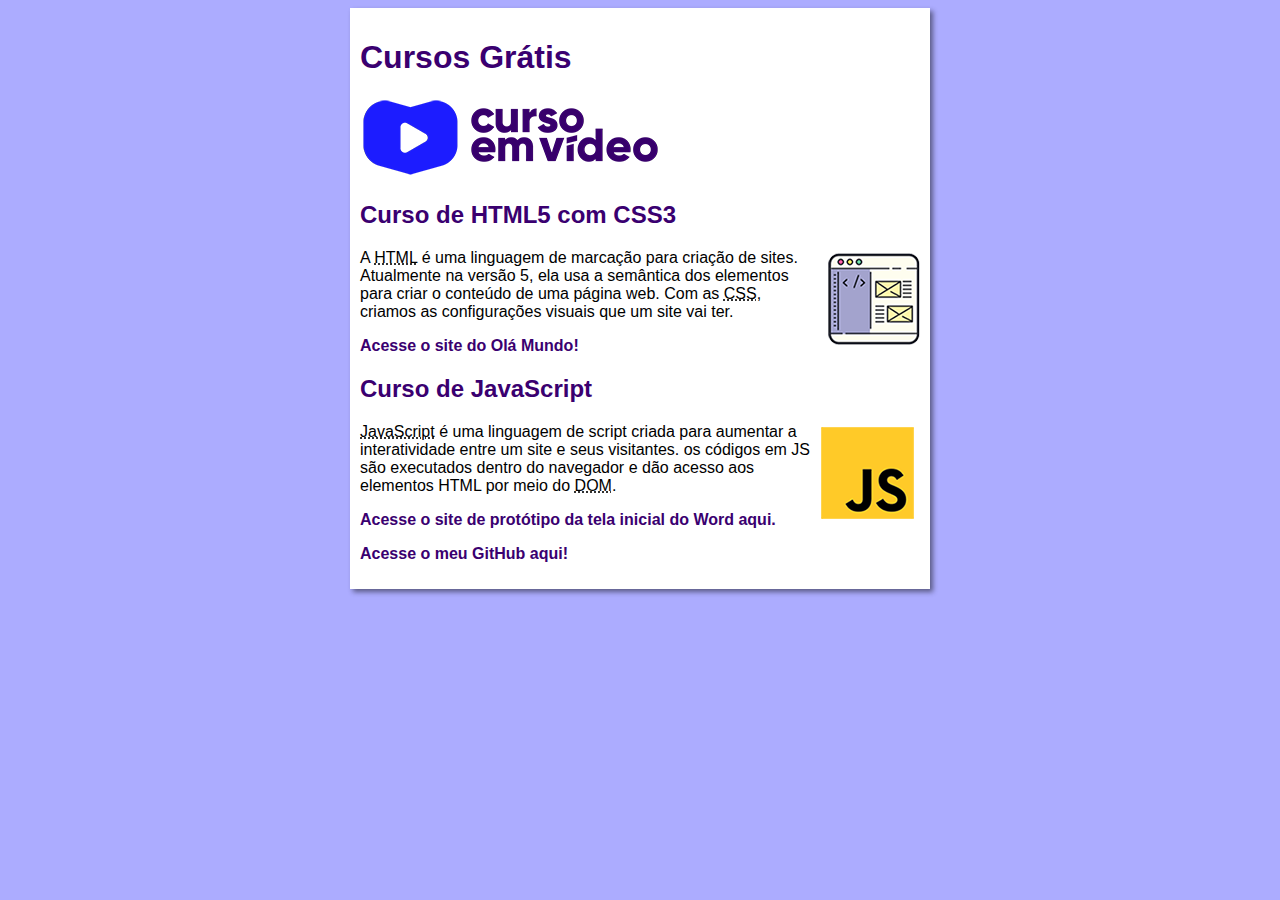
<file: index.html>
<!DOCTYPE html>
<html lang="en">
<head>
    <meta charset="UTF-8">
    <meta http-equiv="X-UA-Compatible" content="IE=edge">
    <meta name="viewport" content="width=device-width, initial-scale=1.0">
    <link rel="stylesheet" href="stilos\style.css">
    <title>Cursos em vídeo</title>
</head>
<body>
    <main>
        <header>
            <h1>Cursos Grátis</h1>
            <img src="imagens/curso-em-video-cor.png" alt="Curso em vídeo">
        </header>

        <article>
            <h2>Curso de HTML5 com CSS3</h2>
            <img class="lado" src="imagens/curso-html-css.png" alt="Curso HTML5 e CSS3">
            <p>A <abbr title="Hypertext Markup Language">HTML</abbr> é uma linguagem de marcação para criação de sites. Atualmente na versão 5, ela usa a semântica dos elementos para criar o conteúdo de uma página web. Com as <abbr title="Cascading Style Sheets">CSS</abbr>, criamos as configurações visuais que um site vai ter.</p>
            <p><a href="file:///C:/Users/Wilham%20L.%20Q.%20Mendes/OneDrive/Ambiente%20de%20Trabalho/Wilham%20Mendes/Cursos/Projeto_HTML/site_olah_mundo.html">Acesse o site do Olá Mundo!</a></p>
        </article>
        <article>
            <h2>Curso de JavaScript</h2>
            <img class="lado" src="imagens/curso-javascript.png" alt="Curso JS">
            <p><abbr title="JavaScript">JavaScript</abbr> é uma linguagem de script criada para aumentar a interatividade entre um site e seus visitantes. os códigos em JS são executados dentro do navegador e dão acesso aos elementos HTML por meio do <abbr title="Document Object Model">DOM</abbr>.<p>
            <p><a href="file:///C:/Users/Wilham%20L.%20Q.%20Mendes/OneDrive/Ambiente%20de%20Trabalho/Wilham%20Mendes/Cursos/Projeto_HTML/Tela_inial_word/tela.html">Acesse o site de protótipo da tela inicial do Word aqui.</a></p>
            <p><a href="https://github.com/WilhamMendes">Acesse o meu GitHub aqui!</a></p>
        </article>
       
    </main>
    
</body>
</html>
</file>
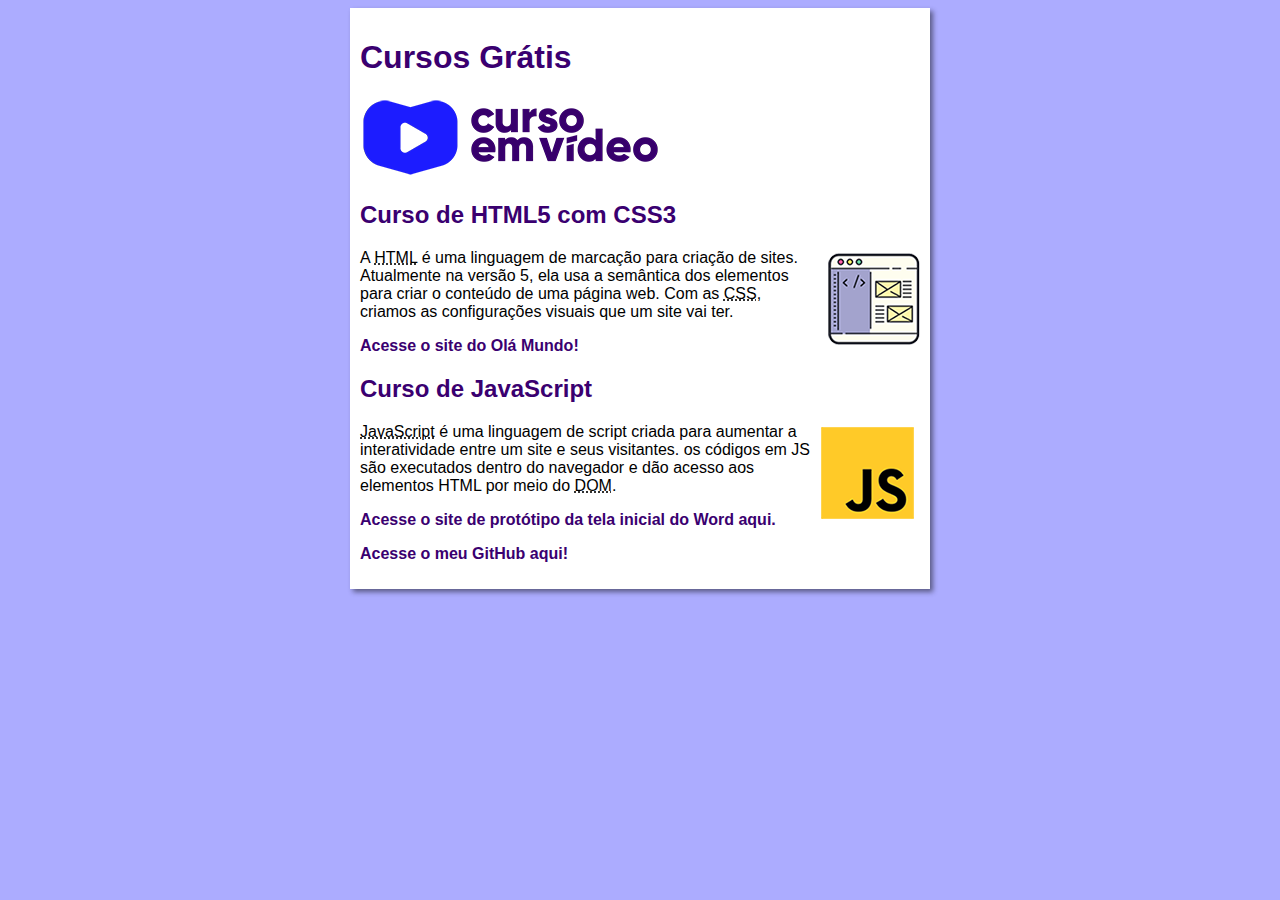
<file: Projeto_Curso_Git_GitHub.html>
<!DOCTYPE html>
<html lang="en">
<head>
    <meta charset="UTF-8">
    <meta http-equiv="X-UA-Compatible" content="IE=edge">
    <meta name="viewport" content="width=device-width, initial-scale=1.0">
    <link rel="stylesheet" href="stilos\style.css">
    <title>Cursos em vídeo</title>
</head>
<body>
    <main>
        <header>
            <h1>Cursos Grátis</h1>
            <img src="imagens/curso-em-video-cor.png" alt="Curso em vídeo">
        </header>

        <article>
            <h2>Curso de HTML5 com CSS3</h2>
            <img class="lado" src="imagens/curso-html-css.png" alt="Curso HTML5 e CSS3">
            <p>A <abbr title="Hypertext Markup Language">HTML</abbr> é uma linguagem de marcação para criação de sites. Atualmente na versão 5, ela usa a semântica dos elementos para criar o conteúdo de uma página web. Com as <abbr title="Cascading Style Sheets">CSS</abbr>, criamos as configurações visuais que um site vai ter.</p>
            <p><a href="file:///C:/Users/Wilham%20L.%20Q.%20Mendes/OneDrive/Ambiente%20de%20Trabalho/Wilham%20Mendes/Cursos/Projeto_do_em_HTML_do_Curso_Git-GuitHub/index.html">Acesse o site do Olá Mundo!</a></p>
        </article>
        <article>
            <h2>Curso de JavaScript</h2>
            <img class="lado" src="imagens/curso-javascript.png" alt="Curso JS">
            <p><abbr title="JavaScript">JavaScript</abbr> é uma linguagem de script criada para aumentar a interatividade entre um site e seus visitantes. os códigos em JS são executados dentro do navegador e dão acesso aos elementos HTML por meio do <abbr title="Document Object Model">DOM</abbr>.<p>
            <p><a href="file:///C:/Users/Wilham%20L.%20Q.%20Mendes/OneDrive/Ambiente%20de%20Trabalho/Wilham%20Mendes/Cursos/Projeto_do_em_HTML_do_Curso_Git-GuitHub/tela.html">Acesse o site de protótipo da tela inicial do Word aqui.</a></p>
            <p><a href="https://github.com/WilhamMendes">Acesse o meu GitHub aqui!</a></p>
        </article>
       
    </main>
    
</body>
</html>
</file>
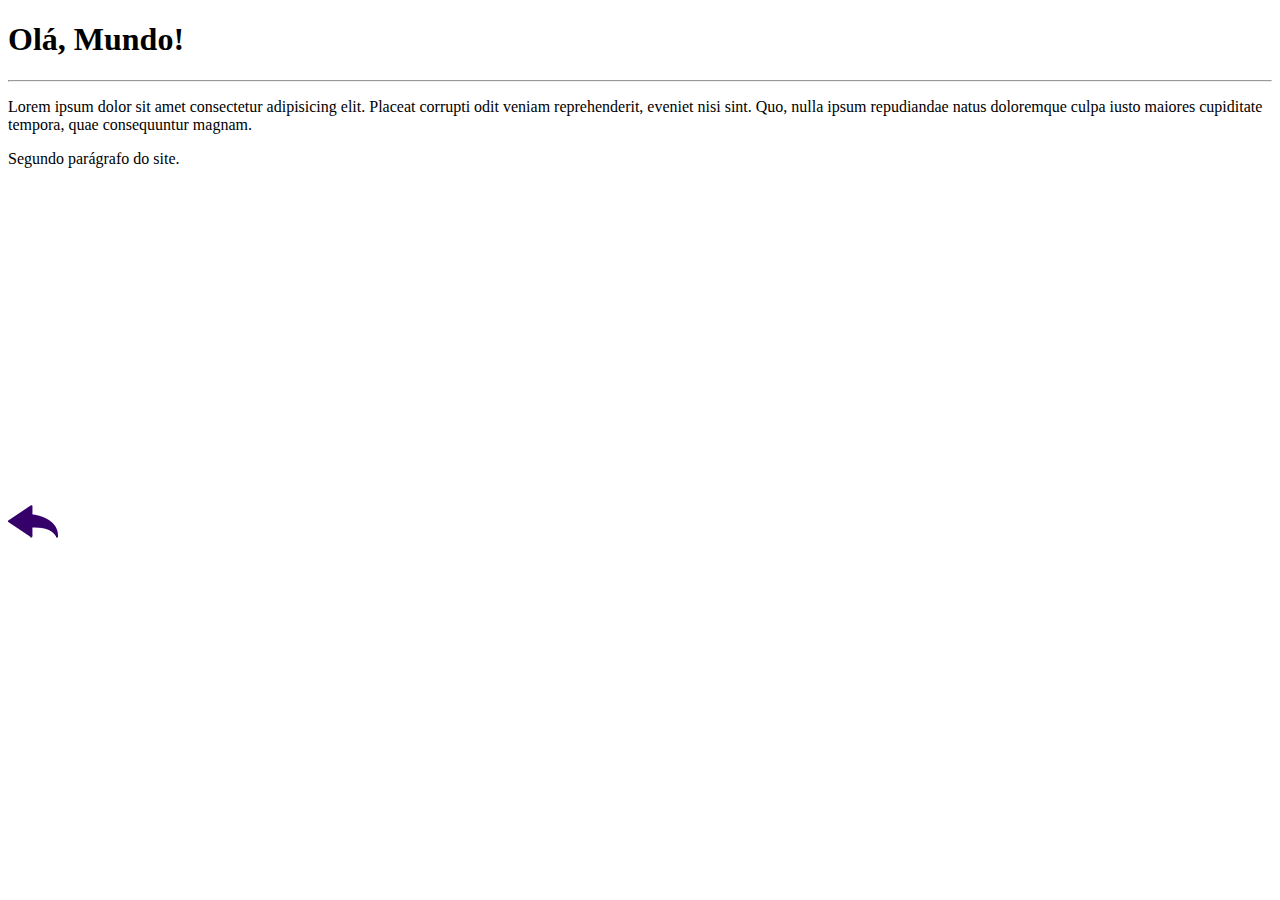
<file: site_olah_mundo.html>
<!DOCTYPE html>
<html lang="en">
<head>
    <meta charset="UTF-8">
    <meta http-equiv="X-UA-Compatible" content="IE=edge">
    <meta name="viewport" content="width=device-width, initial-scale=1.0">
    <title>Document</title>
</head>
<body>
    <h1>Olá, Mundo!</h1>
    <hr>
    <p>Lorem ipsum dolor sit amet consectetur adipisicing elit. Placeat corrupti odit veniam reprehenderit, eveniet nisi sint. Quo, nulla ipsum repudiandae natus doloremque culpa iusto maiores cupiditate tempora, quae consequuntur magnam.</p>
    <p>Segundo parágrafo do site.</p>
    <iframe width="560" height="315" src="https://www.youtube.com/embed/PDCyO0ojL_4" title="YouTube video player" frameborder="0" allow="accelerometer; autoplay; clipboard-write; encrypted-media; gyroscope; picture-in-picture" allowfullscreen></iframe>

    <li>
        <a href="Projeto_Curso_Git_GitHub.html"><img src="imagens/btn-back.png" alt="Voltar"></a>
    </li>
    
</body>
</html>
</file>
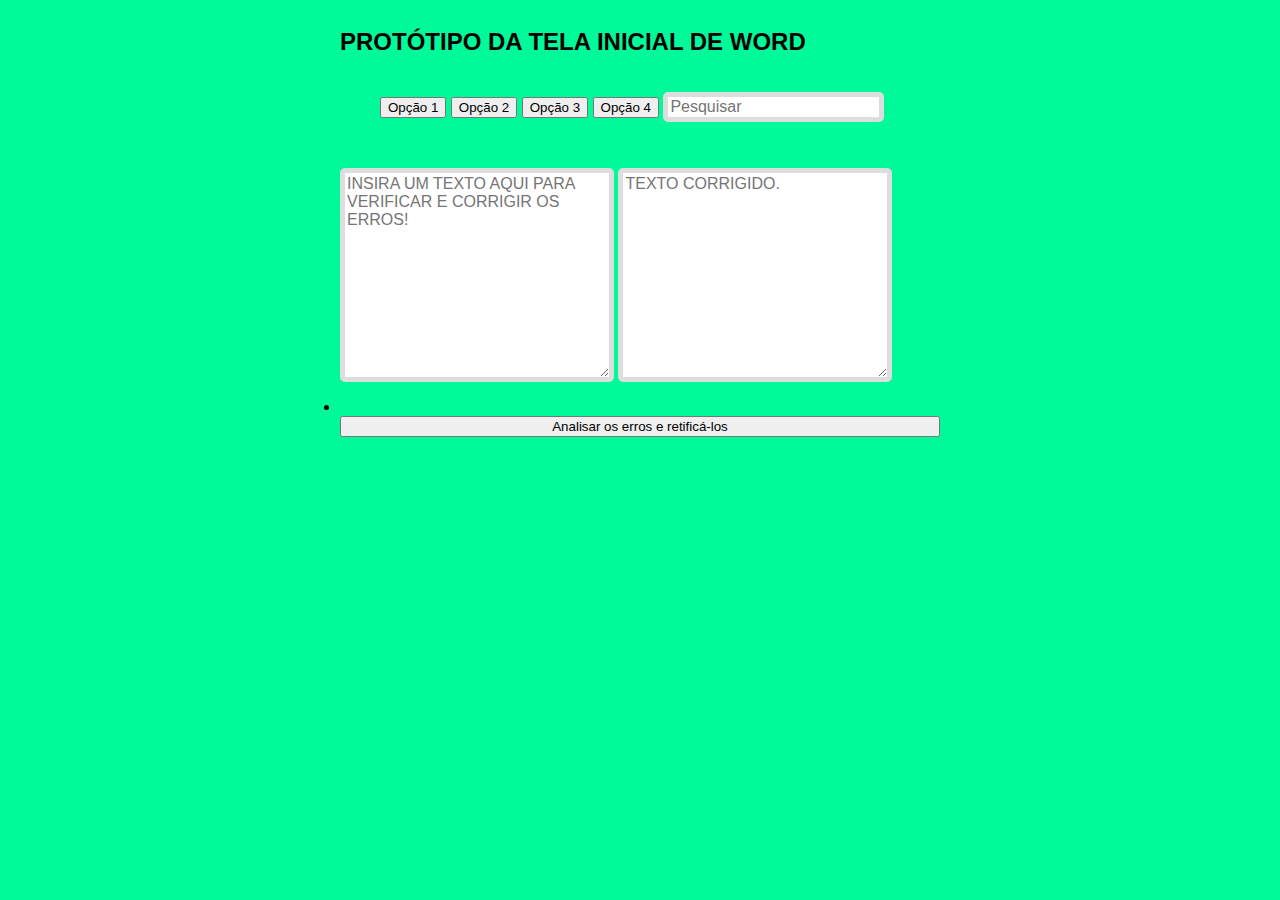
<file: Tela_inial_word/tela.html>
<!DOCTYPE html>
<html lang="en">
<head>
    <meta charset="UTF-8">
    <meta http-equiv="X-UA-Compatible" content="IE=edge">
    <meta name="viewport" content="width=device-width, initial-scale=1.0">
    
    <link rel="stylesheet" href="css/main.css">


    <title>PROTÓTIPO TELA INICIAL DE WORD</title>


    <style>
        body{font-family: Arial, Helvetica, sans-serif; background-color: mediumspringgreen;}
        .content{display: flex; justify-content: center;}
        .prototipo{width: 100%; max-width: 600px;}
        .form{display: flex; flex-direction: column;}
        .field{padding: 30 px; margin-bottom: 30px; border: 5px solid  #DDD; border-radius: 5px; font-family: Arial, Helvetica, sans-serif ; font-size: 16px; }
        textarea{height: 200px; width: 260px;}
    </style>


</head>
<body>
    

    <section class="content">
        <div class="prototipo">

            <h2>PROTÓTIPO DA TELA INICIAL DE WORD</h2>

            <form class="form" method="POST" action="./prototipo_tela.php">

                <ul>
                    <li>
                        <input type="submit" value="Opção 1">
                        <input type="submit" value="Opção 2">
                        <input type="submit" value="Opção 3">
                        <input type="submit" value="Opção 4">
                        <input class="field" name="Operacao" placeholder="Pesquisar">
                    </li>
                </ul>

                             
                <li>
                    <textarea class="field" name="mesage" placeholder= "INSIRA UM TEXTO AQUI PARA VERIFICAR E CORRIGIR OS ERROS!"></textarea> 
                    <textarea class="field" name="mesage" placeholder="TEXTO CORRIGIDO."></textarea>
                </li>
                

                <input type="submit" value="Analisar os erros e retificá-los">

            </form>
        </div>  
    </section>  

</body>
</html>
</file>
<file: Tela_inial_word/css/main.css>
/* Estilos Globais*/


/*
*{
    margin: 50;
    padding: 50;
    box-sizing: border-box;
}

.content{
    ul{
        list-style-type: none;
    }
        

}
*/

ul{
    list-style-type: none;
}
</file>
